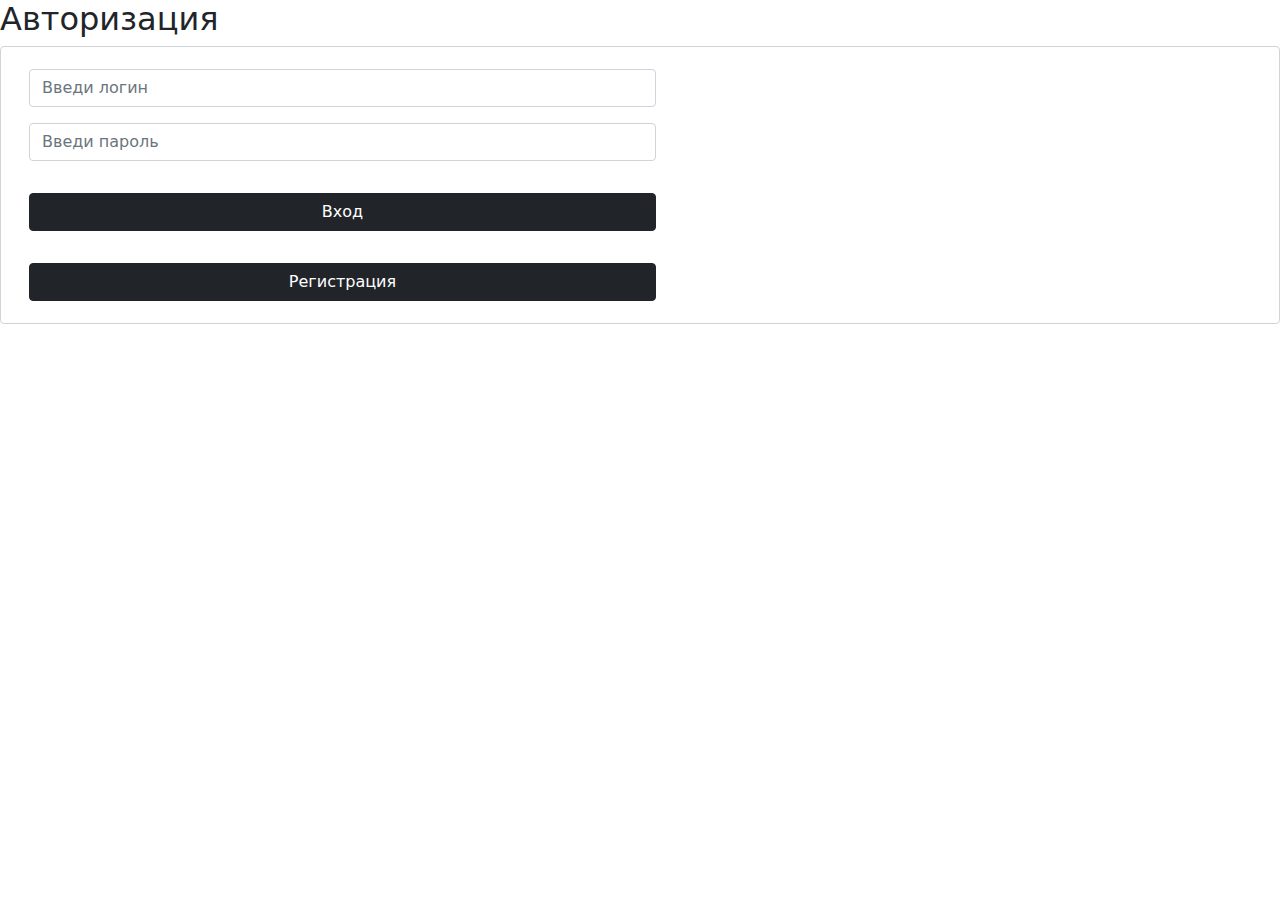
<file: resources/views/profile.html>
<!DOCTYPE html>
<html lang="en">
<head>
    <meta charset="UTF-8">
    <title>Профиль</title>
    <script defer src="/public/js/vue.3.4.21.global.js"></script>
    <link rel="stylesheet" href="/public/css/bootstrap.css">
    <script defer src="/public/js/my.js"></script>
</head>
<body id="body">
<div id="profile">
    <div id="auth">
        <h2>Авторизация</h2>
        <form class="form-control">
            <input class="form-control m-3 w-50" type="text" id="loginAuth" name="loginAuth" placeholder="Введи логин">
            <input class="form-control m-3 w-50" type="password" id="passwordAuth" name="passwordAuth" placeholder="Введи пароль">
            <button class="btn btn-dark m-3 w-50" @click.prevent="login">Вход</button>
            <button @click="linkpage('reg')" class="btn btn-dark m-3 w-50">Регистрация</button>
        </form>
    </div>
</div>
<vue-footer></vue-footer>
</body>
</body>
</html>
</file>
